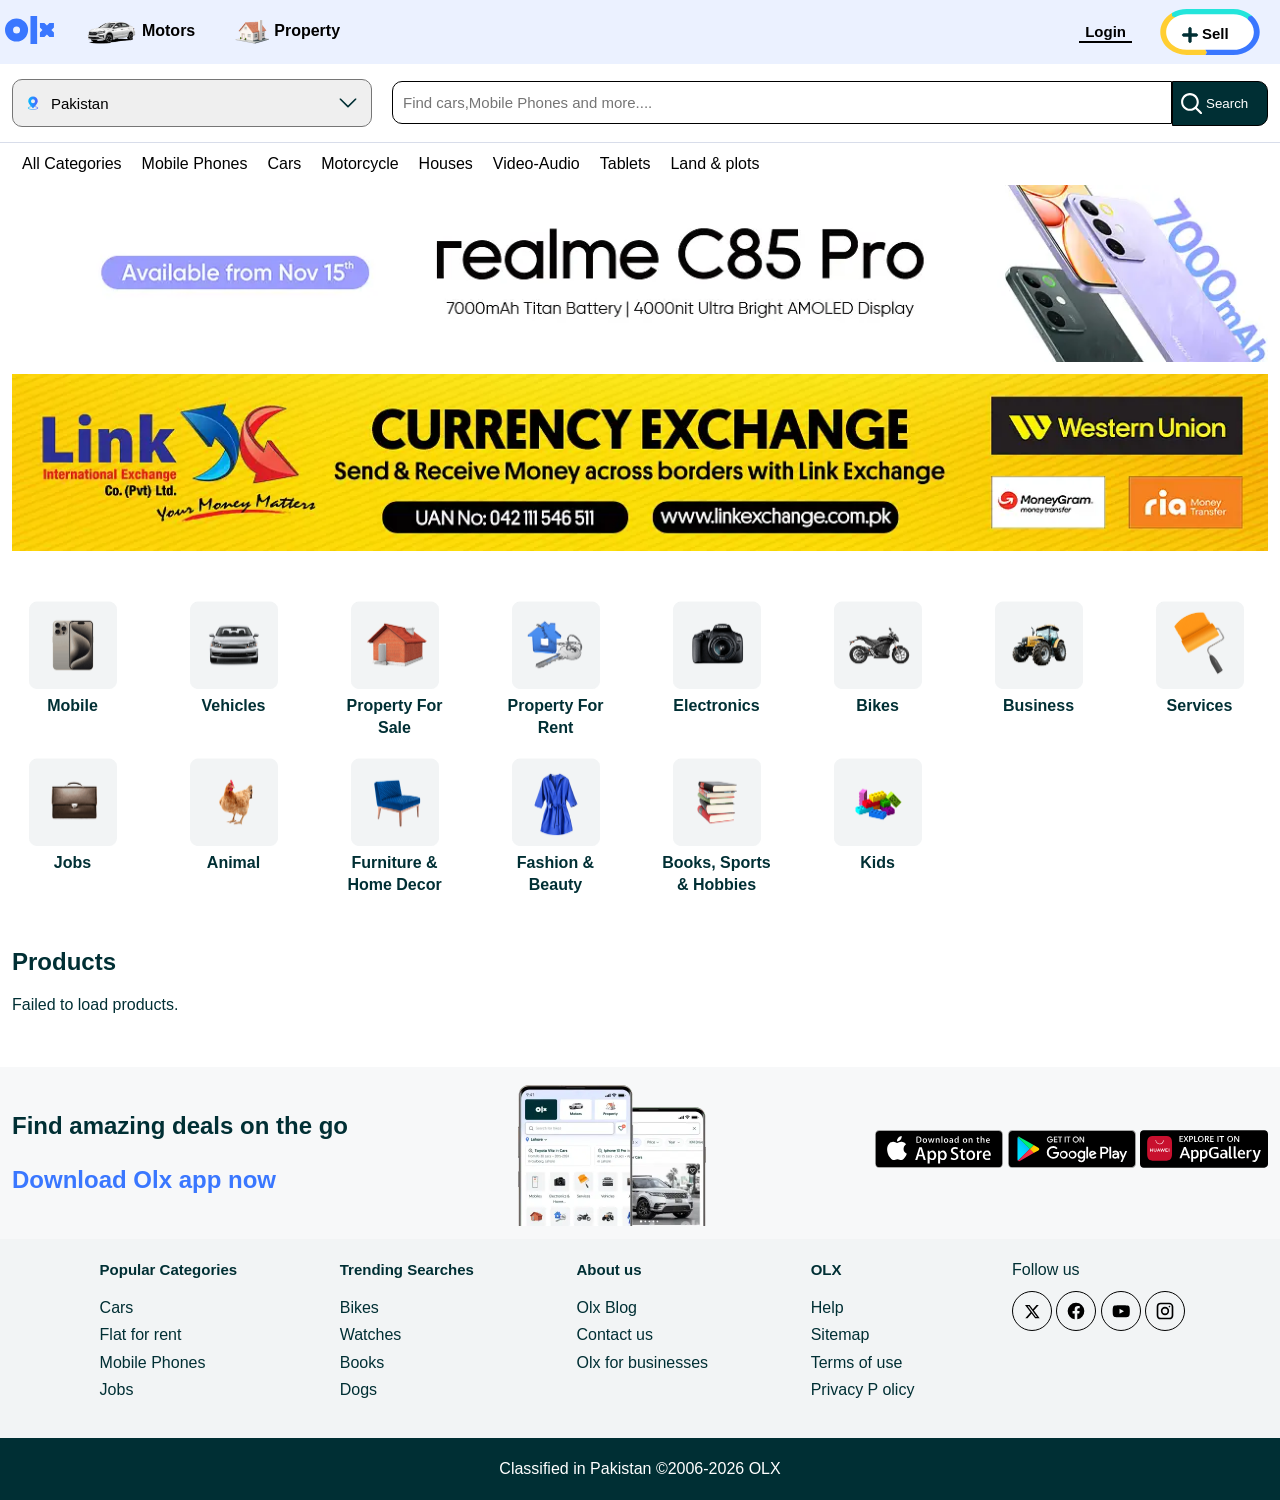
<file: index.html>
<!DOCTYPE html>
<html lang="en">

<head>
    <meta charset="UTF-8">
    <meta name="viewport" content="width=device-width, initial-scale=1.0">
    <title>OLX Pakistan</title>
    <meta name="description" content="Browse featured listings across mobile phones, cars, bikes and more. Find great deals with a smooth, responsive OLX-style UI.">
    <meta name="robots" content="index,follow">
    <meta name="theme-color" content="#3A77FF">

    <meta property="og:title" content="OLX Pakistan">
    <meta property="og:description" content="Browse featured listings across mobile phones, cars, bikes and more.">
    <meta property="og:type" content="website">
    <meta property="og:locale" content="en_PK">

    <meta name="twitter:card" content="summary_large_image">
    <meta name="twitter:title" content="OLX Pakistan">
    <meta name="twitter:description" content="Browse featured listings across mobile phones, cars, bikes and more.">
    <link rel="stylesheet" href="style.css">
</head>

<body>
    <a class="skip-link" href="#main-content">Skip to content</a>
    <header>

        <div id="head">
            <div id="left">
                <svg height="20" viewBox="0 0 36.289 20.768" style="scale: 1.4;" alt="Logo" fill="#3A77FF">
                    <path
                        d="M18.9 20.77V0h4.93v20.77zM0 10.39a8.56 8.56 0 1 1 8.56 8.56A8.56 8.56 0 0 1 0 10.4zm5.97-.01a2.6 2.6 0 1 0 2.6-2.6 2.6 2.6 0 0 0-2.6 2.6zm27 5.2l-1.88-1.87-1.87 1.88H25.9V12.3l1.9-1.9-1.9-1.89V5.18h3.27l1.92 1.92 1.93-1.92h3.27v3.33l-1.9 1.9 1.9 1.9v3.27z">
                    </path>
                </svg>

                <a href="" class="motpro">
                    <div style="display: flex; gap: 5px;"><img
                            src="./img/iconMotors.6bf280165e43e55b173d0a53551e2bfb.png" alt="OLX Motors"
                            style="width: 50px; height: 24px;"><span
                            style="font-family: 'Segoe UI', Tahoma, Geneva, Verdana, sans-serif; font-weight: 600;">Motors</span>
                    </div>
                </a>
                <a href="" class="motpro">
                    <div style="display: flex; gap: 5px;"><img src="./img/property.png" alt="OLX Motors"
                            style="width: 34px; height: 24px;">
                        <span style="font-weight: 600; font-family: 'Segoe UI', Tahoma, Geneva, Verdana, sans-serif;">
                            Property</span>
                    </div>
                </a>
            </div>
            <div id="right">
                <button id="Logi">
                    Login
                </button>
                <button style="position: relative;background-color:#EBF1FF ; border: 0px; cursor: pointer; "
                    title="Sell"><img style="display: flex;" src="./img/buttonborder.svg" alt="Button border">
                    <div><img style="position: absolute; top: 20px; left: 30px; scale: 1.1;" src="./img/plussbut.svg"
                            alt="Plus icon"><span
                            style="position: absolute; top: 18px; left: 50px; font-weight: 600; font-size: 15px; ">Sell</span>
                    </div>
                </button>
            </div>
        </div>
        </div>
        </div>
        <div id="clor">
            <div id="search">
                <div class="location-field">
                    <img src="./img/location point.svg" id="location-point" alt="" aria-hidden="true">
                    <select name="location" id="location" aria-label="Select location">
                        <option value="Pakistan">Pakistan</option>
                        <option value="Karachi">Karachi</option>
                        <option value="Lahore">Lahore</option>
                        <option value="Rawalpindi">Rawalpindi</option>
                    </select>
                    <svg xmlns="http://www.w3.org/2000/svg" width="24" height="24" viewBox="0 0 1024 1024"
                        class="dropdown" aria-hidden="true" focusable="false">
                    <path fill="currentColor"
                        d="M85.4 277.33h60.32l366.34 366.34L878.4 277.33h60.33v60.33l-408.99 409h-35.3l-409.05-409z">
                    </path>
                    </svg>
                </div>
                <div id="item-search">
                    <input type="text" id="find" placeholder="Find cars,Mobile Phones and more....">
                    <button aria-label="Search" id="search-button"><svg xmlns="http://www.w3.org/2000/svg" width="25"
                            height="25" viewBox="0 0 1024 1024" fill="white">
                            <path
                                d="M448 725.33c-152.92 0-277.33-124.41-277.33-277.33S295.08 170.67 448 170.67 725.33 295.08 725.33 448 600.92 725.33 448 725.33zm436.44 98.78v.02L732.52 672.19c48.77-61.78 78.15-139.54 78.15-224.19 0-199.98-162.7-362.67-362.67-362.67S85.33 248.03 85.33 448c0 199.98 162.69 362.67 362.67 362.67 84.63 0 162.41-29.38 224.17-78.15l206.14 206.15h60.36v-60.33l-54.23-54.23z">
                            </path>
                        </svg><span class="">Search</span></button>
                </div>
            </div>
        </div>
    </header>
    <main id="main-content">
        <h1 class="sr-only">OLX Pakistan - Featured listings</h1>
        <nav id="Categories" aria-label="Categories">
            <a href="#" aria-current="page">All Categories</a>
            <a href="#products-mobile-phones">Mobile Phones</a>
            <a href="#products-cars">Cars</a>
            <a href="#products-bikes-motorcycle">Motorcycle</a>
            <a href="#products-houses">Houses</a>
            <a href="#">Video-Audio</a>
            <a href="#">Tablets</a>
            <a href="#">Land & plots</a>
        </nav>
        <div class="ad"><a href="">
                <img loading="lazy" src="./img/banner ad.webp" alt="Promotional banner">
                <img loading="lazy" src="./img/banner ad2.webp" alt="Promotional banner">
            </a>
        </div>
        <div class="genre">

            <div class="genre-prod">
                <img loading="lazy" src="./img/genre-prod/mobilegen.png" alt="Mobile category">
                <span>Mobile</span>
            </div>

            <div class="genre-prod">
                <img loading="lazy" src="./img/genre-prod/vehiclesgen.png" alt="Vehicles category">
                <span>Vehicles</span>
            </div>

            <div class="genre-prod">
                <img loading="lazy" src="./img/genre-prod/property-for-sale..png" alt="Property for sale category">
                <span>Property For Sale</span>
            </div>

            <div class="genre-prod">
                <img loading="lazy" src="./img/genre-prod/property-for-rent.png" alt="Property for rent category">
                <span>Property For Rent</span>
            </div>

            <div class="genre-prod">
                <img loading="lazy" src="./img/genre-prod/electronics-home-appliances.png" alt="Electronics category">
                <span>Electronics</span>
            </div>

            <div class="genre-prod">
                <img loading="lazy" src="./img/genre-prod/bikes.png" alt="Bikes category">
                <span>Bikes</span>
            </div>

            <div class="genre-prod">
                <img src="./img/genre-prod/business-.png" alt="">
                <span>Business</span>
            </div>

            <div class="genre-prod">
                <img src="./img/genre-prod/services.png" alt="">
                <span>Services</span>
            </div>

            <div class="genre-prod">
                <img loading="lazy" src="./img/genre-prod/jobspng.png" alt="Jobs category">
                <span>Jobs</span>
            </div>

            <div class="genre-prod">
                <img loading="lazy" src="./img/genre-prod/animals.png" alt="Animals category">
                <span>Animal</span>
            </div>

            <div class="genre-prod">
                <img src="./img/genre-prod/furniture-.png" alt="">
                <span>Furniture & Home Decor</span>
            </div>

            <div class="genre-prod">
                <img src="./img/genre-prod/fashion-beauty.png" alt="">
                <span>Fashion & Beauty</span>
            </div>

            <div class="genre-prod">
                <img src="./img/genre-prod/books-sports-hobbies..png" alt="">
                <span>Books, Sports & Hobbies</span>
            </div>

            <div class="genre-prod">
                <img src="./img/genre-prod/kids..png" alt="">
                <span>Kids</span>
            </div>

        </div>
        <div class="Categories-sell">
            <span class="catname">Products</span>
        </div>
        <section>
            <div class="sellprod-container" id="product-container">
                <!-- products injected by app.js -->
            </div>
        </section>
    </main>
    <div class="advert">
        <div class="advert-o">
            <div>
                <h2>Find amazing deals on the go</h2>
                <h2 style="color: #3A77FF;">Download Olx app now</h2>
            </div>
            <img loading="lazy" style="height:147px ; width:188px ;"
                src="./img/olx-mobile-app.dfa5b83f01c6e269aca19a3faff716a6 (1).webp" alt="Olx mobile app">
            <div>
                <a href="#"><img loading="lazy" style="width: 128px; height: 40px;" src="./img/apple.svg" alt="Download on the App Store"></a>
                <a href="#"><img loading="lazy" style="width: 128px; height: 40px;" src="./img/play.svg" alt="Get it on Google Play"></a>
                <a href="#"><img loading="lazy" style="width: 128px; height: 40px;" src="./img/huawei.svg" alt="Download on Huawei AppGallery"></a>
            </div>
        </div>
    </div>
    <footer>
        <div style="background-color: #F2F4F5;">
            <div class="foot">
                <div>
                    <label class="labe" for="">Popular Categories</label>
                    <ul>
                        <li>Cars</li>
                        <li>Flat for rent</li>
                        <li>Mobile Phones</li>
                        <li>Jobs</li>
                    </ul>
                </div>
                <div>
                    <label class="labe" for="">Trending Searches</label>
                    <ul>
                        <li>Bikes</li>
                        <li>Watches</li>
                        <li>Books</li>
                        <li>Dogs</li>
                    </ul>
                </div>
                <div>
                    <label class="labe" for="">About us</label>
                    <ul>
                        <li>Olx Blog</li>
                        <li>Contact us</li>
                        <li>Olx for businesses</li>

                    </ul>
                </div>
                <div>
                    <label class="labe" for="">OLX</label>
                    <ul>
                        <li>Help </li>
                        <li>Sitemap</li>
                        <li>Terms of use</li>
                        <li>Privacy P olicy</li>

                    </ul>
                </div>
                <div>
                    <label for="">Follow us</label>

                    <div id="Follow">
                        <a href=""><svg width="40" height="40" viewBox="0 0 40 40" fill="none">
                                <path d="M39.5 20a19.5 19.5 0 1 0-39 0 19.5 19.5 0 0 0 39 0z" stroke="currentColor"
                                    stroke-linejoin="bevel"></path>
                                <path
                                    d="M24.54 14h2.25l-4.9 5.61 5.77 7.64h-4.52l-3.55-4.63-4.05 4.63h-2.25l5.25-6L13 14h4.64l3.2 4.23 3.7-4.23zm-.78 11.9H25l-8.04-10.62h-1.34l8.13 10.63z"
                                    fill="currentColor"></path>
                            </svg></a>
                        <a href=""><svg width="40" height="40" viewBox="0 0 40 40" fill="none">
                                <path d="M39.5 20a19.5 19.5 0 1 0-39 0 19.5 19.5 0 0 0 39 0z" stroke="currentColor"
                                    stroke-linejoin="bevel"></path>
                                <path fill-rule="evenodd" clip-rule="evenodd"
                                    d="M20 11.67a8.36 8.36 0 0 0-8.33 8.38 8.37 8.37 0 0 0 7.03 8.28v-5.86h-2.12v-2.42h2.12V18.2c0-2.1 1.24-3.26 3.15-3.26.9 0 1.86.17 1.86.17v2.06h-1.05c-1.04 0-1.36.65-1.36 1.3v1.58h2.31l-.37 2.42H21.3v5.86a8.37 8.37 0 0 0 7.03-8.28A8.36 8.36 0 0 0 20 11.67z"
                                    fill="currentColor"></path>
                            </svg></a>
                        <a href=""><svg width="40" height="40" viewBox="0 0 40 40" fill="none">
                                <path d="M39.5 20a19.5 19.5 0 1 0-39 0 19.5 19.5 0 0 0 39 0z" stroke="currentColor"
                                    stroke-linejoin="bevel"></path>
                                <path fill-rule="evenodd" clip-rule="evenodd"
                                    d="M18.5 22.76v-5.1l4.48 2.55-4.49 2.55zm9.97-6.7a2.16 2.16 0 0 0-1.52-1.53c-1.33-.36-6.7-.36-6.7-.36s-5.37 0-6.7.36a2.16 2.16 0 0 0-1.53 1.52c-.35 1.35-.35 4.16-.35 4.16s0 2.81.35 4.16c.2.74.78 1.33 1.52 1.53 1.34.36 6.7.36 6.7.36s5.38 0 6.71-.36c.74-.2 1.32-.79 1.52-1.53.36-1.35.36-4.16.36-4.16s0-2.8-.36-4.16z"
                                    fill="currentColor"></path>
                            </svg></a>
                        <a href=""><svg width="40" height="40" viewBox="0 0 40 40" fill="none">
                                <path d="M39.5 20a19.5 19.5 0 1 0-39 0 19.5 19.5 0 0 0 39 0z" stroke="currentColor"
                                    stroke-linejoin="bevel"></path>
                                <path fill-rule="evenodd" clip-rule="evenodd"
                                    d="M24.17 11.67h-8.34a4.17 4.17 0 0 0-4.16 4.16v8.34a4.17 4.17 0 0 0 4.16 4.16h8.34a4.17 4.17 0 0 0 4.16-4.16v-8.34c0-2.3-1.86-4.16-4.16-4.16zm0 1.66a2.5 2.5 0 0 1 2.5 2.5v8.34a2.5 2.5 0 0 1-2.5 2.5h-8.34a2.5 2.5 0 0 1-2.5-2.5v-8.34a2.5 2.5 0 0 1 2.5-2.5h8.34zM20 15.83a4.17 4.17 0 1 0 0 8.34 4.17 4.17 0 0 0 0-8.34zm0 1.67a2.5 2.5 0 1 1 0 5 2.5 2.5 0 0 1 0-5zm4.45-1.12a.83.83 0 1 0 0-1.66.83.83 0 0 0 0 1.66z"
                                    fill="currentColor"></path>
                            </svg></a>
                    </div>
                </div>
            </div>
        </div>
        <div id="classif">
            <span id="classified">Classified in Pakistan &copy;2006-2026 OLX</span>

        </div>
    </footer>

    <script src="app.js"></script>
    <script type="application/ld+json">
        {
            "@context": "https://schema.org",
            "@type": "WebSite",
            "name": "OLX Pakistan",
            "inLanguage": "en-PK"
        }
    </script>
</body>

</html>
</file>
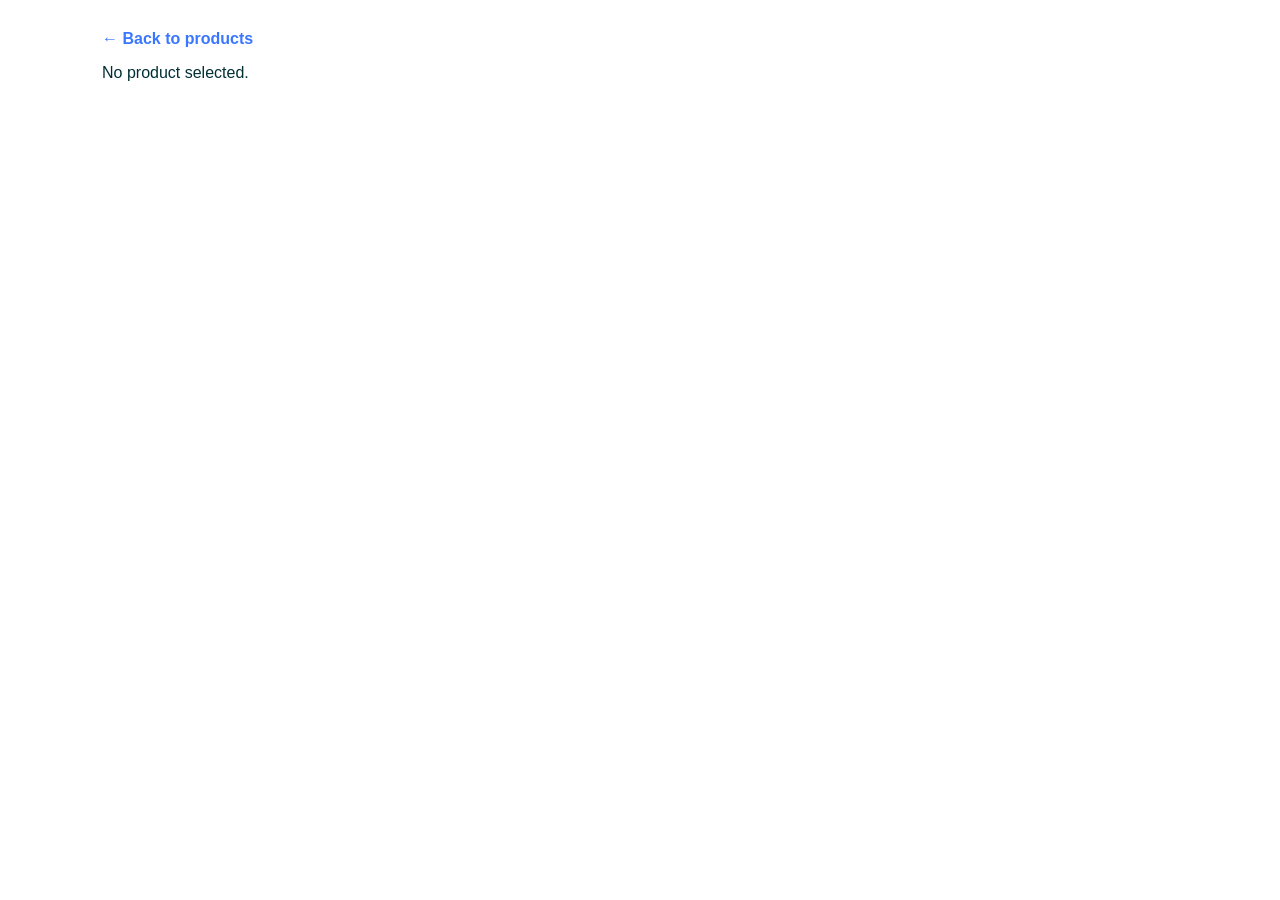
<file: product.html>
<!DOCTYPE html>
<html lang="en">
  <head>
    <meta charset="UTF-8" />
    <meta name="viewport" content="width=device-width, initial-scale=1.0" />
    <title>Product Details</title>
    <link rel="stylesheet" href="style.css" />
  </head>
  <body>
    <main class="product-page">
      <a class="back-link" href="index.html">← Back to products</a>

      <div id="product-root" class="product-shell" aria-live="polite">
        Loading...
      </div>
    </main>

    <script src="product.js"></script>
  </body>
</html>
</file>
<file: style.css>
*,
*::before,
*::after {
  box-sizing: border-box;
}

html {
  scroll-behavior: smooth;
}

body {
  margin: 0;
  font-family: "Segoe UI", Tahoma, Geneva, Verdana, sans-serif;
  line-height: 1.4;
  color: #002f34;
}

.sr-only {
  position: absolute;
  width: 1px;
  height: 1px;
  padding: 0;
  margin: -1px;
  overflow: hidden;
  clip: rect(0, 0, 0, 0);
  white-space: nowrap;
  border: 0;
}

.skip-link {
  position: absolute;
  left: -999px;
  top: 8px;
  background: #ffffff;
  color: #002f34;
  padding: 10px 12px;
  border-radius: 10px;
  border: 2px solid #3a77ff;
  z-index: 9999;
}
.skip-link:focus {
  left: 12px;
}
header {
  background-color: #ebf1ff;
  border-bottom: 1px solid rgba(0, 0, 0, 0.082);
  position: sticky;
  top: 0px;
  z-index: 10;
}

#head {
  display: flex;
  justify-content: space-between;
  align-items: center;
  width: min(1280px, 100%);
  height: 64px;
  background-color: #ebf1ff;
  margin: 0 auto;
  padding: 0 12px;
}
#left {
  display: flex;
  gap: 40px;
  justify-items: center;
}
.motpro {
  text-decoration: none;
  color: black;
}
.motpro :hover {
  transform: scale(1.2);
  transition: 2s;
}
#right {
  display: flex;
  align-items: center;
  font-weight: 600px;
  gap: 20px;
}
#Logi {
  font-size: 15px;
  font-family: "Segoe UI", Tahoma, Geneva, Verdana, sans-serif;
  font-weight: 700;
  color: black;
  border: 0;
  background-color: #ebf1ff;
  border-bottom: 2px solid black;
  cursor: pointer;
}
#clor {
  background-color: white;
}

#search {
  height: 78px;
  width: min(1280px, 100%);
  margin: 0 auto;
  display: flex;
  flex-wrap: wrap;
  flex-direction: row;
  align-items: center;
  position: relative;
  gap: 20px;
  background-color: white;
  padding: 0 12px;
}
.location-field {
  position: relative;
  display: flex;
  align-items: center;
  width: min(360px, 100%);
}
#location {
  height: 48px;
  width: 100%;
  border-radius: 10px;
  font-family: "Segoe UI", Tahoma, Geneva, Verdana, sans-serif;
  font-size: 15px;
  padding: 10px;
  padding-left: 38px;
  padding-right: 38px;
  appearance: none;
  cursor: pointer;
}
#location:focus {
  outline: 1px solid #3a77ff;
}
#location-point {
  position: absolute;
  left: 12px;
  top: 50%;
  transform: translateY(-50%);
  width: 18px;
  height: 18px;
}
.dropdown {
  height: 20px;
  position: absolute;
  right: 12px;
  left: auto;
  top: 50%;
  transform: translateY(-50%);
  pointer-events: none;
}
#find {
  height: 43px;
  width: 100%;
  flex: 1 1 auto;
  min-width: 0;
  border-radius: 10px;
  border: 1px solid black;
  font-size: 15px;
  padding: 0px 0px 0px 10px;
  font-family: "Segoe UI", Tahoma, Geneva, Verdana, sans-serif;
  border: 1px solid black;
  border-top-right-radius: 0px;
  border-bottom-right-radius: 0px;
}
#find:focus {
  outline: 1px solid #3a77ff;
}
#item-search {
  display: flex;
  gap: 0;
  border-collapse: collapse;
  align-items: stretch;
  flex: 1 1 520px;
  min-width: min(520px, 100%);
}
#search-button {
  height: 45px;
  width: 96px;
  flex: 0 0 auto;
  background-color: #002f34;
  color: white;
  display: flex;
  align-items: center;
  gap: 2px;
  border-radius: 10px;
  border: 1px solid black;
  border-top-left-radius: 0px;
  border-bottom-left-radius: 0px;
  cursor: pointer;
  font-weight: 800px;
}

/* Responsive ads */
.ad a {
  display: flex;
  gap: 12px;
  flex-wrap: wrap;
  justify-content: center;
  align-items: center;
}
.ad img {
  max-width: 100%;
  height: auto;
  display: block;
}
main {
  width: min(1280px, 100%);
  margin-left: auto;
  margin-right: auto;
  padding: 0 12px;
}
#Categories {
  padding: 10px;
  display: flex;
  gap: 20px;
  flex-wrap: wrap;
}
#Categories a {
  text-decoration: none;
  color: black;
  font-family: "Segoe UI", Tahoma, Geneva, Verdana, sans-serif;
}
.genre {
  display: flex;
  flex-wrap: wrap;
  gap: 40px;
  margin-top: 50px;
  margin-bottom: 70px;
  
}
.genre-prod {
  width: 121px;
  height: 117px;
  text-align: center;
  cursor: pointer;
}
.genre-prod :hover{
    transform: scale(1.2);
     transition: 1s;
}
.genre-prod img {
  width: 88px;
  height: 88px;
}
.genre-prod span {
  font-family: "Segoe UI", Tahoma, Geneva, Verdana, sans-serif;
  font-weight: 600;
}


.Categories-sell{
    display: flex;
    justify-content: space-between;
}
.Categories-sell span{
    font-size: 24px;
    font-weight: 600;
   font-family: 'Segoe UI', Tahoma, Geneva, Verdana, sans-serif;
   margin-bottom: 16px;
   
}
.Categories-sell .catname{
  margin: 0 0 16px 0;
  font-size: 24px;
  font-weight: 600;
}
.Categories-sell a{
    font-family: 'Segoe UI', Tahoma, Geneva, Verdana, sans-serif;
    font-size: 18px;
    text-decoration: none;
    color: #3A77FF;
    font-weight: 600;
    
}
.sellprod-container{
    display: grid;
    gap: 15px;
    grid-template-columns: repeat(4, minmax(0, 1fr));
}
.sell-cont{
    height: auto;
    width: auto;
    border: 1px solid rgba(0, 0, 0, 0.233);
    border-radius: 10px;
    cursor: pointer;
    background: #ffffff;
    overflow: hidden;
    transition: transform 150ms ease, box-shadow 150ms ease, border-color 150ms ease;
}
.sell-cont:hover{
  transform: translateY(-3px);
  box-shadow: 0 12px 26px rgba(0, 0, 0, 0.12);
  border-color: rgba(58, 119, 255, 0.45);
}
.sell-cont:focus{
  outline: 2px solid #3A77FF;
  outline-offset: 2px;
}
.sell-cont:focus:not(:focus-visible){
  outline: none;
}
.sell-cont:focus-visible{
  outline: 2px solid #3A77FF;
  outline-offset: 2px;
}

/* single product page */
.product-page{
  width: min(1100px, 100%);
  margin: 28px auto;
  padding: 0 12px;
}
.product-shell{
  display: grid;
  grid-template-columns: 1.1fr 0.9fr;
  gap: 18px;
}
.product-card{
  border: 1px solid rgba(0, 0, 0, 0.16);
  border-radius: 12px;
  background: #ffffff;
  overflow: hidden;
}
.product-image{
  width: 100%;
  height: 420px;
  object-fit: cover;
  display: block;
}
.product-info{
  padding: 14px 16px 18px;
}
.product-title{
  margin: 0 0 10px 0;
  font-size: 22px;
  font-weight: 700;
}
.product-price{
  font-size: 20px;
  font-weight: 800;
  margin: 0 0 10px 0;
}
.product-meta{
  margin: 0;
  color: rgba(0, 47, 52, 0.8);
}
.back-link{
  display: inline-block;
  margin-bottom: 12px;
  text-decoration: none;
  font-weight: 600;
  color: #3A77FF;
}
@media (max-width: 900px){
  .product-shell{
    grid-template-columns: 1fr;
  }
  .product-image{
    height: 320px;
  }
}
.proimg-cont{
  height: 300px;
  
}
.proimg{
    width: 100%;
    height: 100%;
    border-radius: 10px;
   object-fit: cover;
}
.prodes{
    font-family: 'Segoe UI', Tahoma, Geneva, Verdana, sans-serif;
    width: 90%;
    margin: 10px auto;
    display: block;
    
}
.price{
    font-family: 'Segoe UI', Tahoma, Geneva, Verdana, sans-serif;
   font-size: 18px;
    font-weight: 600;
}
.specs{
    margin-bottom: 0;
    font-size: 17px;
}
.locationh{
    font-size: 15px;
}
.time{
    font-size: 12px;
}
.advert{
  margin-top: 50px;
  background-color: #F7F8F9;
  height: 172px;
  font-family: 'Segoe UI', Tahoma, Geneva, Verdana, sans-serif;
  
}
.advert-o{
  height: 100%;
  width: min(1280px, 100%);
  margin: 0px auto;
display: flex;
  justify-content: space-between;
  align-items: center;
  padding: 0 12px;
}
.foot{
  display: flex;
  justify-content: space-evenly;
  width: min(1280px, 100%);
  margin-left: auto;
  margin-right: auto;
  padding: 20px;
  background-color: #F2F4F5;
  font-family: 'Segoe UI', Tahoma, Geneva, Verdana, sans-serif;
  gap: 18px;
  flex-wrap: wrap;
}
.labe{
  font-size: 15px;
  margin-bottom: 20px;
  font-weight: 600;
}
.labe ,ul{
  padding: 0px;
}
.labe, li{
  list-style: none;
  margin: 5px

}
#Follow{
  padding-top: 10px;

}
#Follow,a{
  text-decoration: none;
  color: black;
}
#classif{
  padding: 20px;
  background-color: #002F34;
  color: white ;
  font-family: 'Segoe UI', Tahoma, Geneva, Verdana, sans-serif;
  display: flex;
  justify-content: center;
}

@media (max-width: 1100px) {
  .sellprod-container {
    grid-template-columns: repeat(2, minmax(0, 1fr));
  }
  #item-search {
    flex: 1 1 100%;
    min-width: 100%;
  }
}

@media (max-width: 720px) {
  #left {
    gap: 18px;
  }
  #search {
    height: auto;
    padding-top: 10px;
    padding-bottom: 10px;
  }
  #item-search {
    width: 100%;
  }
  #find {
    width: 100%;
  }
  #search-button {
    width: 110px;
  }
  .sellprod-container {
    grid-template-columns: 1fr;
  }
  .proimg-cont {
    height: 240px;
  }
  .advert-o {
    flex-direction: column;
    gap: 12px;
    padding-top: 12px;
    padding-bottom: 12px;
    text-align: center;
  }
}
</file>
